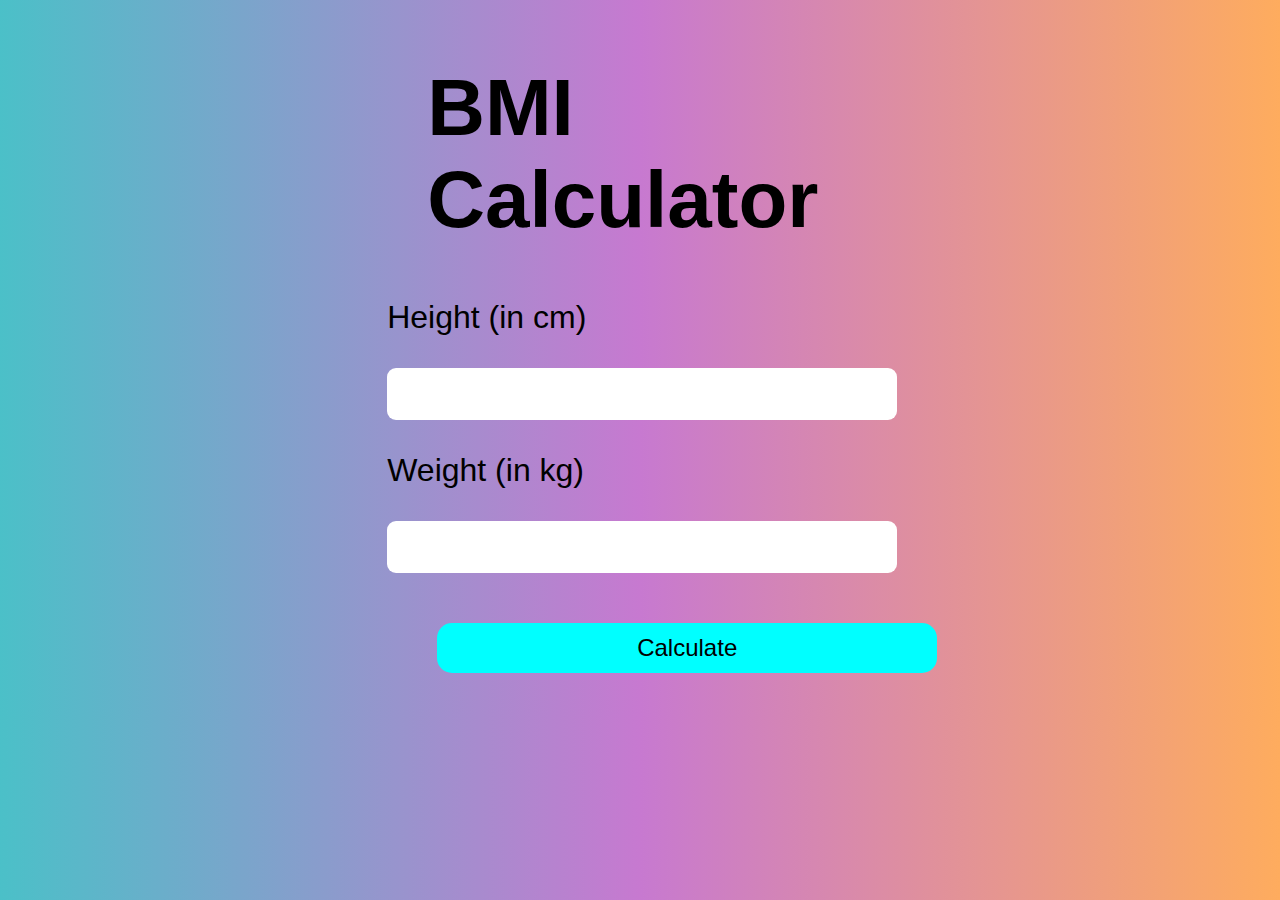
<file: BMI/index.html>
<!DOCTYPE html>
<html>

<head>
<link rel="stylesheet" href="index.css">
</head>

<body>
    <div class="container">
        <h1>BMI Calculator</h1>

        <!-- Option for providing height
            and weight to the user-->
        <p>Height (in cm)</p>

        <input type="number" id="height">

        <p>Weight (in kg)</p>

        <input type="number" id="weight">

        <button id="btn">Calculate</button>

        <div id="result"></div>
        <div class="infor1"></div>
        <div class="infor2"></div>
    </div>

</body>
    <!-- Include JS files -->
    <script >
        var height =document.querySelector('input#height');
        var weight =document.querySelector('input#weight');
        var btn =document.querySelector('button#btn');
        console.log(height);
        console.log(weight);
        console.log(btn);
        var infor1 =document.querySelector('.infor1');
        var infor2 =document.querySelector('.infor2');
        console.log(infor1);

        var weight1 = 0;
        var height1= 0;
        var bmi = 0;


        btn.addEventListener("click", function(e){
            var height2 =height1/100;
            bmi = weight1 /(height2*height2);
            if (bmi<18.5){
                infor1.innerHTML ="phân loại: Gầy"
                infor2.innerHTML ="Nguy cơ phát triển bệnh: Thấp"
            }
            if (18.5<bmi<24.9){
                infor1.innerHTML ="phân loại: Bình thường"
                infor2.innerHTML ="Nguy cơ phát triển bệnh: Trung bình"
            }
            if (29.9>bmi>25){
                infor1.innerHTML ="phân loại: Hơi béo"
                infor2.innerHTML ="Nguy cơ phát triển bệnh: Cao"
            }
            if (34.9>bmi>30){
                infor1.innerHTML ="phân loại: béo phì cấp độ 1"
                infor1.innerHTML ="Nguy cơ phát triển bệnh: cao"
            }
            if (34.9>bmi>30){
                infor1.innerHTML ="phân loại: béo phì cấp độ 1"
                infor2.innerHTML ="Nguy cơ phát triển bệnh: cao"
            }
            if (bmi>40){
                infor1.innerHTML ="phân loại: béo phì cấp độ 3"
                infor2.innerHTML ="Nguy cơ phát triển bệnh: nguy hiểm"
            }
            console.log(bmi);
            console.log(weight1);
            console.log(height1);
        })
        weight.addEventListener("change", function(e){
            weight1= e.target.value;
            console.log(weight1);
        })
        height.addEventListener("change", function(e){
            height1 = e.target.value;
            console.log(height1);
        })
        
    </script>

</html>
</file>
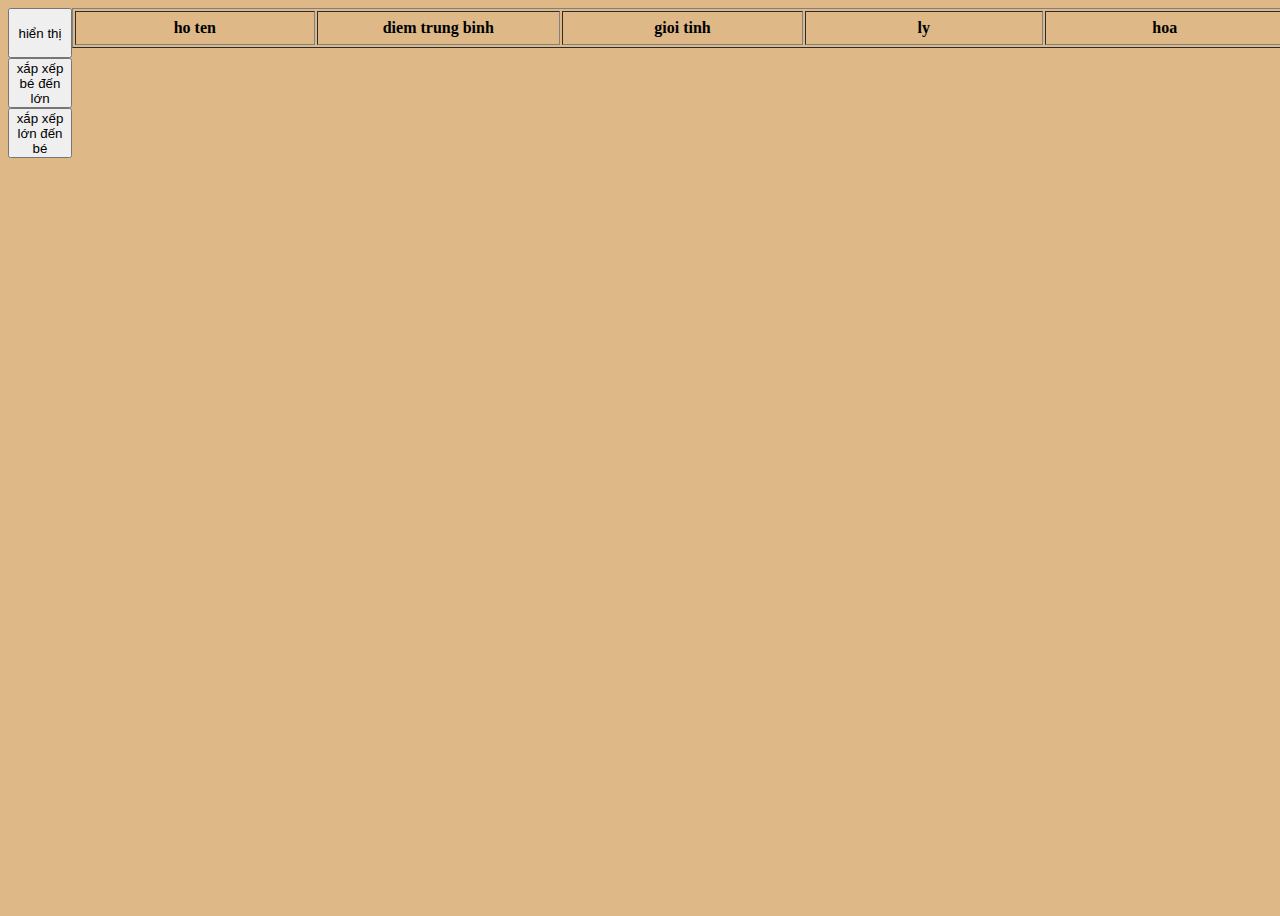
<file: Assignment03/abcx.html>
<!DOCTYPE html>
<html lang="en">
<head>
    <meta charset="UTF-8">
    <meta http-equiv="X-UA-Compatible" content="IE=edge">
    <meta name="viewport" content="width=device-width, initial-scale=1.0">
    <title>Document</title>
    <link rel="stylesheet" href="assignment03.css">
</head>
<body>
    <div class="show">
        <div class="button">
            <button class="btn btn1">hiển thị</button>
            <Button class="btn btn2">xắp xếp bé đến lớn</Button>
            <Button class="btn btn3">xắp xếp lớn đến bé</Button>
        </div>
        <table id= "table" border="1px">
        <tr >
            <th>ho ten</th> 
            <th>diem trung binh</th>          
            <th>gioi tinh</th>         
            <th>ly</th>
            <th>hoa</th>
          </tr>
          <tbody class="tbody"></tbody>
          </table>
          
    </div>
    
 
    <script src="assignment03.js"></script>
</body>
</html>
</file>
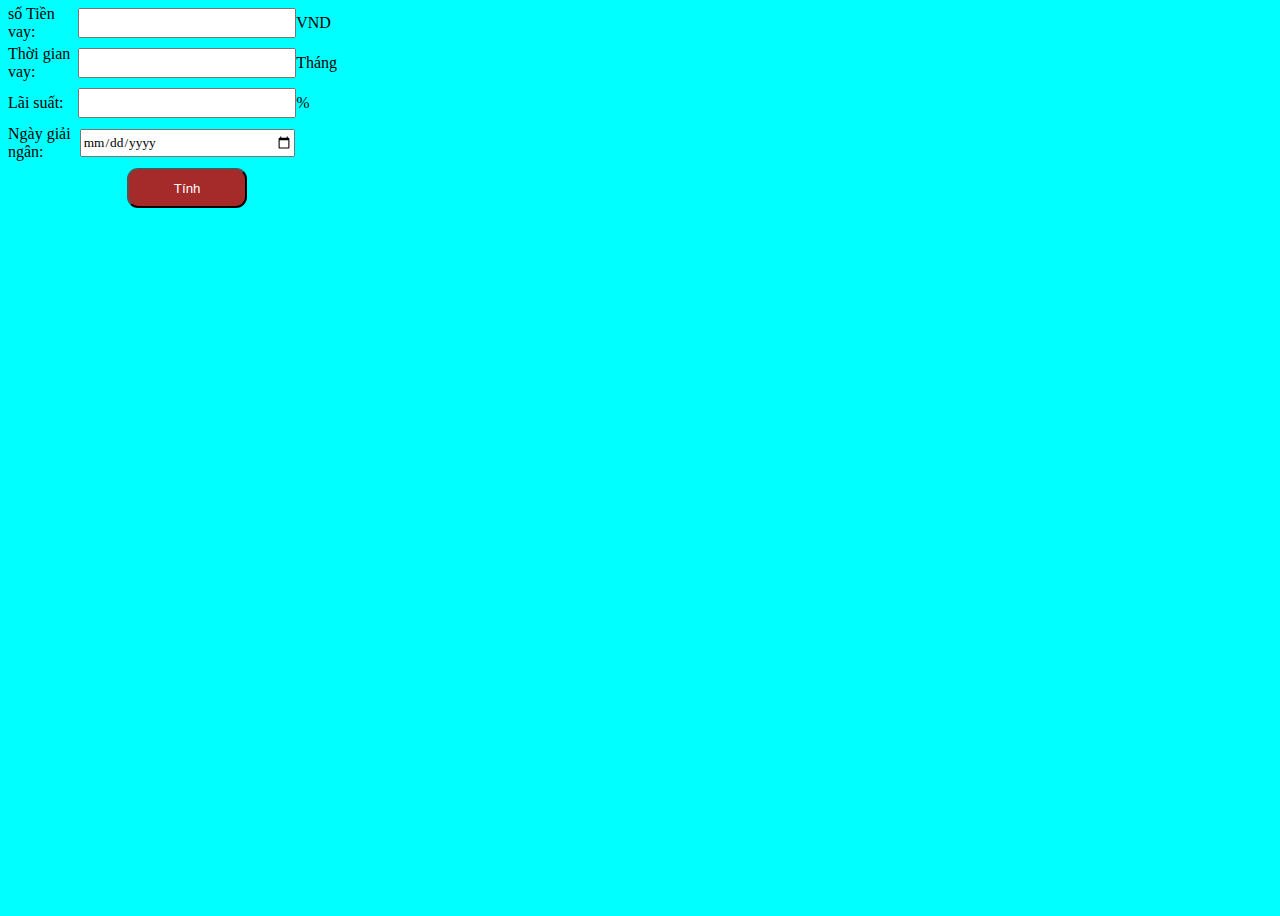
<file: laisuat/laisuat.html>
<!DOCTYPE html>
<html lang="en">
<head>
    <meta charset="UTF-8">
    <meta http-equiv="X-UA-Compatible" content="IE=edge">
    <meta name="viewport" content="width=device-width, initial-scale=1.0">
    <title>laisuat</title>
    <link rel="stylesheet" href="laisuat.css">
</head>
<body>
    <div class="container">
      <div class="container__box">
        <div class="container__box-n">
          <label for="">số Tiền vay:</label>
        </div>
        <div class="container__box-n">
          <input id="sotienvay" type="number">
        </div>
        <div class="container__box-n">
          <Label>VND</Label>
        </div>
      </div>
      <div class="container__box">
        <div class="container__box-n">
          <label for="">Thời gian vay:</label>
        </div>
        <div class="container__box-n">
          <input id="thoigianvay" type="number">
        </div>
        <div class="container__box-n">
          <Label>Tháng</Label>
        </div>
      </div>
      <div class="container__box">
        <div class="container__box-n">
          <label for="">Lãi suất:</label>
        </div>
        <div class="container__box-n">
          <input id="laisuat" type="number">
        </div>
        <div class="container__box-n">
          <Label>%</Label>
        </div>
      </div>
      <div class="container__box">
        <div class="container__box-n">
          <label for="">Ngày giải ngân:</label>
        </div>
        <div class="container__box-n">
          <input id="ngaygiaingan" type="date">
        </div>
        <div class="container__box-n">
          
        </div>
      </div>
      <Button id="btn">Tính</Button>
      </div>
      
      </div>
      <div class="container__infor " id="container__infor">
        <table id="table" border="1px">

        <tr >
          <th  colspan="2">Kỳ Trả nợ</th> 
          <th>Số gốc còn lại</th>          
          <th>Gốc</th>         
          <th>Lãi</th>
          <th>Tổng gốc + lãi</th>
        </tr>
        </table>
        
    </div>
    <Script src="laisuat.js"></Script>
</body>
</html>
</file>
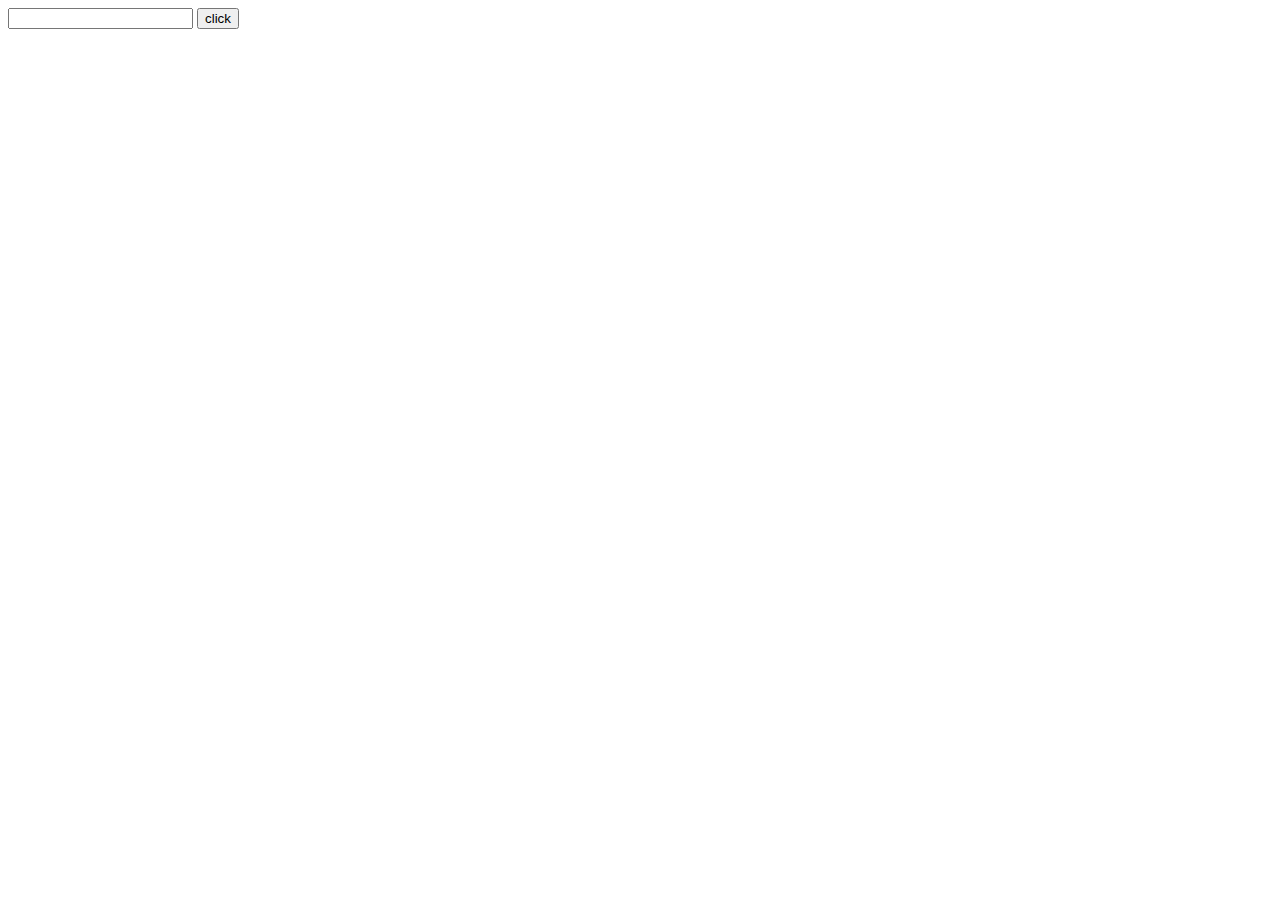
<file: sohoanhao/sohoanhao.html>
<!DOCTYPE html>
<html lang="en">
<head>
    <meta charset="UTF-8">
    <meta http-equiv="X-UA-Compatible" content="IE=edge">
    <meta name="viewport" content="width=device-width, initial-scale=1.0">
    <title>Document</title>
</head>
<input type="number" id="input">
<button id="btn">click</button>
<body>
    <script>
        var input = document.querySelector('input#input')
        console.log(input);

        
        var a = input
        console.log(a);
        var tong = 0
        
        btn.addEventListener('click', ()=>{

            for (var i = 0; i< a; i++) {
                var b = a
                console.log(b);

                for (var y = 1; y < a; y++) {
                 if(b % y == 0 ){
                     tong = tong + y
                 }
                 

                 
             }
             console.log( tong + "  tongla");
             if (tong == b){
                 console.log(b + "  la so hoan hao ");
             }
             else{
                 console.log(b + "  khong phai la so hoan hao");
             }

            }

        })
       
        
        

    </script>
</body>
</html>
</file>
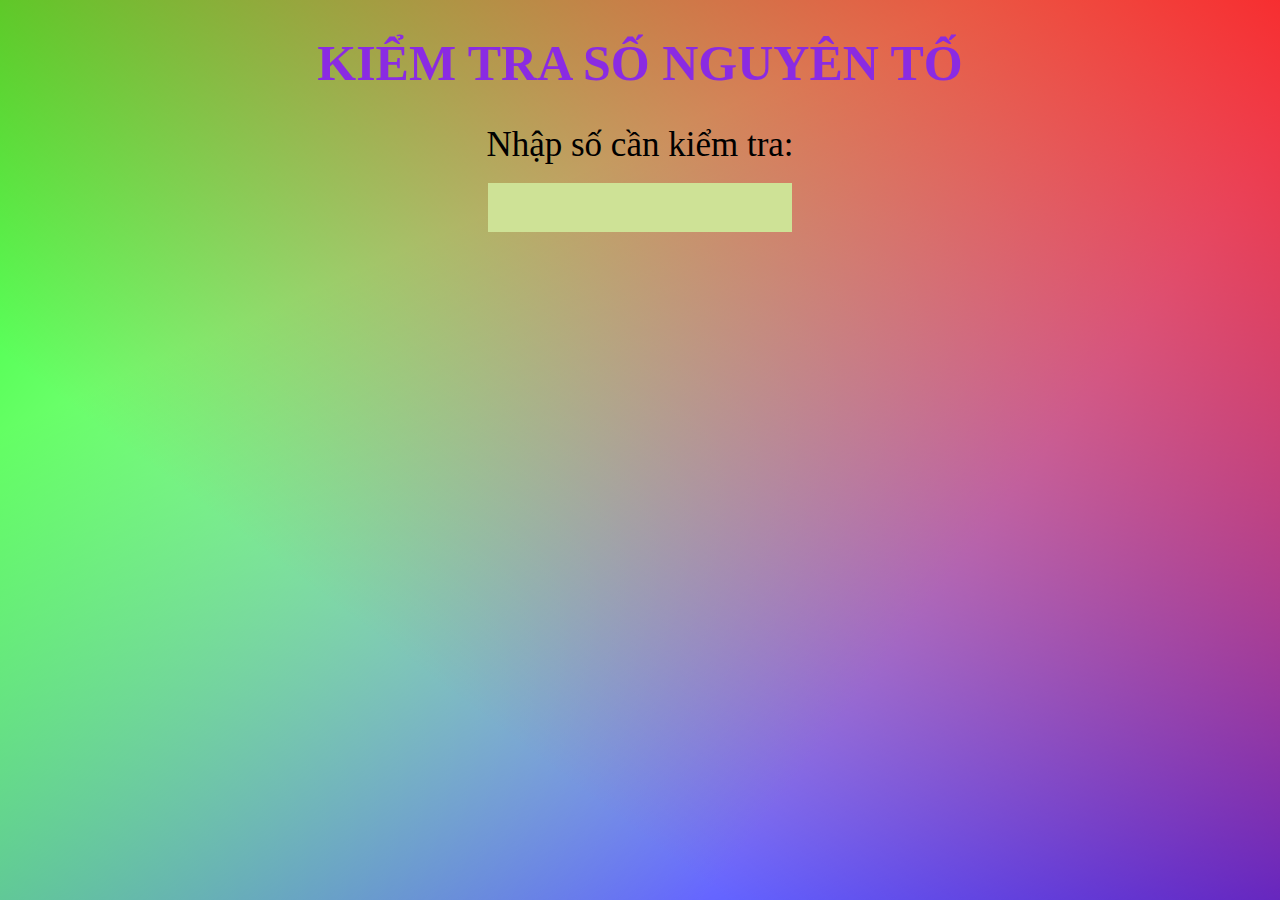
<file: songuyento/songuyento.html>
<!DOCTYPE html>
<html lang="en">
<head>
    <meta charset="UTF-8">
    <meta http-equiv="X-UA-Compatible" content="IE=edge">
    <meta name="viewport" content="width=device-width, initial-scale=1.0">
    <title>songuyento</title>
    <link rel="stylesheet" href="songuyento.css">
</head>
<body>
    <div class="tieude">
        <h1>KIỂM TRA SỐ NGUYÊN TỐ</h1>
    </div>
    
  
    <div class="content">
        <label for="">Nhập số cần kiểm tra:</label>
        <br>
        <input type="number" id="number">
        
        <!-- <button id="btn">Kiểm tra</button> -->
        <div class="infor" id="infor"></div>
    </div>

    
    <script>
       
        // var btn = document.querySelector('.content button#btn')
        // console.log(btn);
        var infor = document.querySelector('.content .infor')
        // console.log(infor);
        var input = document.querySelector('.content input#number')
        // console.log(input);
        
        var inputnumber = 0
        input.addEventListener('keyup',(e)=>{
            inputnumber = +e.target.value;
            console.log(inputnumber);

            e.preventDefault();
    var isPrime = render(inputnumber);
    if(isPrime){
        infor.innerHTML = inputnumber + " là số nguyên tố";
    } else {
        infor.innerHTML = inputnumber + " không phải là số nguyên tố ";
    }
        })
        
        var number = inputnumber;
      function render(number){
            var flag = false;
           
            if(number <= 1){
               
                return flag = false    
            }
            else{
                var count = 0;
                for (let i = 2; i < Math.sqrt(number); i++) {
                    
                    if(number % i === 0){
                        count ++;
                    }
                    
                }
                
                    if(count >= 1){
                        
                        return flag = false
                        console.log(flag);
                    }
                    
                    else{
                       
                        return flag = true
                        console.log(flag);
                    }
                }
            }
        
        
        // btn.addEventListener('click', (e)=>{
      
        // })
     
    </script>
</body>
</html>
</file>
<file: BMI/index.css>
body{
    display: flex;
    justify-content: center;
    align-items: center;
    background: #FEAC5E;  /* fallback for old browsers */
background: -webkit-linear-gradient(to right, #4BC0C8, #C779D0, #FEAC5E);  /* Chrome 10-25, Safari 5.1-6 */
background: linear-gradient(to right, #4BC0C8, #C779D0, #FEAC5E); /* W3C, IE 10+/ Edge, Firefox 16+, Chrome 26+, Opera 12+, Safari 7+ */
font-family: -apple-system, BlinkMacSystemFont, 'Segoe UI', Roboto, Oxygen, Ubuntu, Cantarell, 'Open Sans', 'Helvetica Neue', sans-serif;
}
.container{
    height: auto;
    width: 40%;
    margin: auto;
   
}
h1{
    font-size: 5rem;
    margin-left: 40px;
    
}
input{
    width: 100%;
    height: 50px;
    border-radius: 9px;
    border: none;
    outline: none;
}
input:hover{
    background-color: rgb(235, 235, 235);
}
p{
    font-size: 2rem;
}
button{
    height: 50px;
    width: 500px;
    margin: auto;
    margin-top: 50px ;
    margin-left: 50px;
    border-radius: 15px;
    cursor: pointer;
    border: none;
    background-color: aqua;
    font-size: 1.5rem;
    outline: none;
    margin-bottom: 30px;
   
    
}
button:hover{
    background-color: aquamarine;
    transition: 0.5s;
}
.infor1{
    font-size: 2rem;
    margin-left: 30px;
}
.infor2{
    font-size: 2rem;
    margin-left: 30px;
}
</file>
<file: Assignment03/assignment03.css>
body{
    height: 100vh;
    width: 100%;
    background-color: burlywood;
}
.show{
    height: 100vh - 5px;
    width: 100%;
    /* background-color: aqua; */
}
.show .student{
    height: 50px;
    width: 100%;
    background-color: blue;
    margin-top: 10px;
}
p{
    float: left;
}
.button{
    height: 100%;
    width: 5%;
    background-color: blueviolet;
}
button{
    cursor: pointer;
    float: left;
}
th {
    width: 300px;
    height: 30px;
}
.btn{
    width: 100%;
    height: 50px;
}
.btn:hover{
    background-color: cadetblue;
}
</file>
<file: laisuat/laisuat.css>
body{
    height: 100vh;
    display: flex;
    justify-content: center;
    background-color: aqua;

    font-size: 500;
}
.container{
    height: 500px;
    width: 500px;
    /* background-color: aquamarine; */

    display: flex;
    align-items: center;
    flex-direction: column;

  
}
.container__box{
    height: 30px;
    width: 100%;
    /* background-color: bisque; */

    display: flex;
   
    justify-content: center;
    align-items: center;

    margin-bottom: 10px;
    
}
.container__box-n{
    padding: 0;
    margin: 0;
    flex: 1;
    /* background-color: blueviolet; */
    float: left;
    height: 30px;

    display: flex;
   
    align-items: center;
}
label {
    font-family: cursive;
}


input{
    height: 80%;
    width: 210px;
    font-family: cursive;
}
button{
    height: 40px;
    width: 120px;
    background-color: brown;
    color: white;
    outline: none;
    list-style: none;

    border-radius: 11px;
}
.container__infor{
    width: 100%;
    height: auto;
  
    /* background-color: violet; */
}
.container__infor{
    opacity: 0;
}
.container__opacity{
    opacity: 1;
    
}
table{
    

    width: 80%;
    height: auto;
    border-collapse: collapse;
    margin: 0 auto;
}
table, th, td {
    /*border: 1px solid rgb(75, 75, 75);*/
}
th{
    width: 20%;
    background: rgb(224, 151, 15);
    color: white;
}
th,td{
    height: 50px;
    text-align: center;
    /* border: 1px solid rgb(75, 75, 75); */

}
tr:nth-child(even){
    background: rgb(180, 170, 170);
}tr:nth-child(ood){
    background: rgb(255, 255, 255);
}
.deadline{
    width: 30px;
}
.animation-tr{
   
    /* animation: toTop 0.25s 1 forwards; */
}
button{
    cursor: pointer;
}
button:hover{
    background-color: rgb(238, 17, 17);
    color: rgb(255, 145, 0);
}
</file>
<file: songuyento/songuyento.css>
.{
    height: 100%;
}
body{
    padding: 0;
    margin: 0;
    height: 100vh;
    background: linear-gradient(217deg, rgba(255,0,0,.8), rgba(255,0,0,0) 70.71%),
    linear-gradient(127deg, rgba(0,255,0,.8), rgba(0,255,0,0) 70.71%),
    linear-gradient(336deg, rgba(0,0,255,.8), rgba(0,0,255,0) 70.71%);

    display: flex;
    /* justify-content: center; */
    align-items: center;
    flex-direction: column;

  
}
.tieude h1{
   font-size: 50px;
   color: blueviolet;
}
.content{
    width: 100%;
    display: flex;
    align-items: center;
    flex-direction: column;
}
.content label{
    font-size: 35px;

}
.content input{
    height: 47px;
    width: 300px;

    background-color: #cee296;
    border: none;
    outline: none;


}
.content input:hover{
    background-color: #c8e47b ;
}
.content button{
    top: 0 ;
    bottom: 0;
    font-size: 20px;
    height: 50px;
}
.infor{
    font-size: 30px;
    margin-top: 15px;
    color: darkblue;
}
</file>
